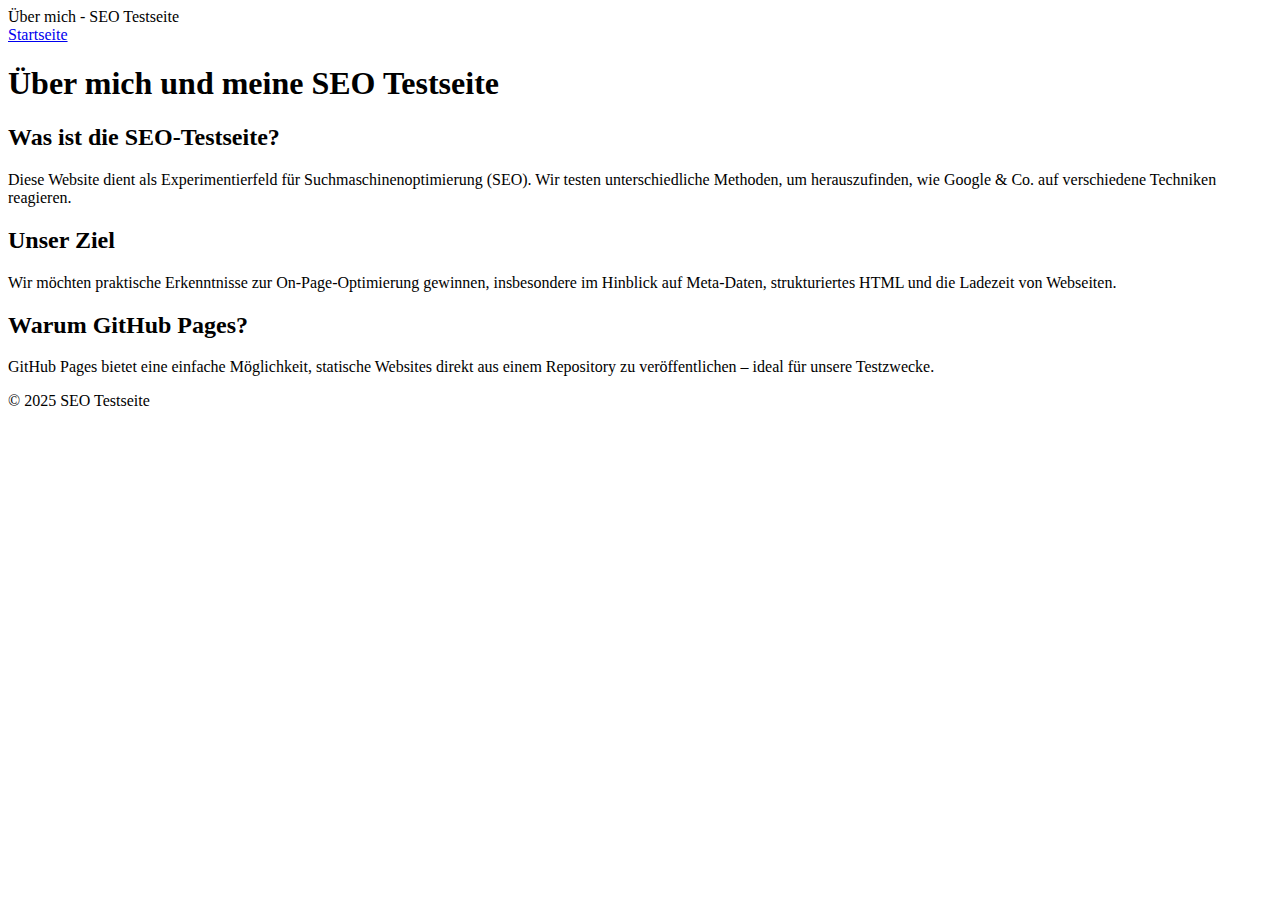
<file: about.html>
<!DOCTYPE html>
<html lang="de">
  <head>
    <meta charset="UTF-8">
    <meta name="viewport" content="width=device-width, initial-scale=1.0">
    <titel>Über mich - SEO Testseite</titel>
     <meta  name="description" content="Erfahren Sie mehr über die SEO-Testseite...">
    <meta name="robots" content="index, follow">
    <link rel="canonical" href="https://simonewin.github.io/seo-testseite/about.html">
  </head>

  <body>
    <header>
      <nav>
        <a href="index.html">Startseite</a>
        <h1>Über mich und meine SEO Testseite</h1>
      </nav>
    </header>

     <main>
    <section>
      <h2>Was ist die SEO-Testseite?</h2>
      <p>Diese Website dient als Experimentierfeld für Suchmaschinenoptimierung (SEO). Wir testen unterschiedliche Methoden, um herauszufinden, wie Google & Co. auf verschiedene Techniken reagieren.</p>
    </section>

    <section>
      <h2>Unser Ziel</h2>
      <p>Wir möchten praktische Erkenntnisse zur On-Page-Optimierung gewinnen, insbesondere im Hinblick auf Meta-Daten, strukturiertes HTML und die Ladezeit von Webseiten.</p>
    </section>

    <section>
      <h2>Warum GitHub Pages?</h2>
      <p>GitHub Pages bietet eine einfache Möglichkeit, statische Websites direkt aus einem Repository zu veröffentlichen – ideal für unsere Testzwecke.</p>
    </section>
  </main>

  <footer>
    <p>&copy; 2025 SEO Testseite</p>
  </footer>
  </body>
</html>
</file>
